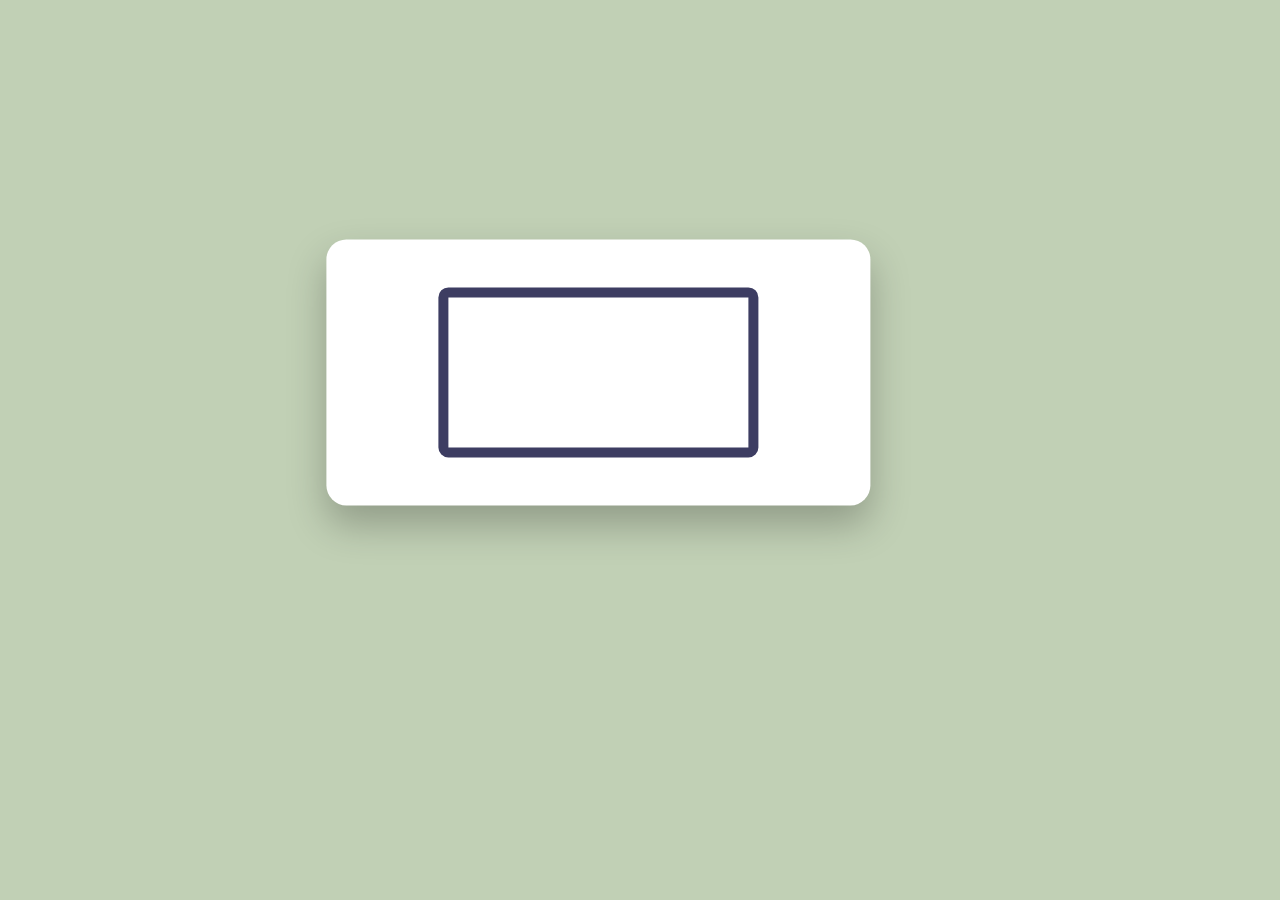
<file: JuegoJs-master/index.html>
<!DOCTYPE html>
<html lang="es">

<head>
    <meta charset="UTF-8">
    <meta http-equiv="X-UA-Compatible" content="IE=edge">
    <meta name="viewport" content="width=device-width, initial-scale=1.0">
    <title>Juego con JS</title>
    <link rel="stylesheet" href="estilos.css"> <!-- IMPORTANDO LOS ESTILOS-->
</head>

<body>
    <div class="container">
        <div id="options-container"></div>
        <div id="letter-container" class="letter-container hide"></div>
        <div id="user-input-section"></div>
        <canvas id="canvas"></canvas>
        <div id="new-game-container" class="new-game-popup hide">
            <div id="result-text"></div>
            <button id="new-game-button">Nuevo Juego</button>
        </div>
    </div>

</body>
<script src="app.js"></script> <!-- ESTAMOS IMPORTANDO EL JS-->

</html>
</file>
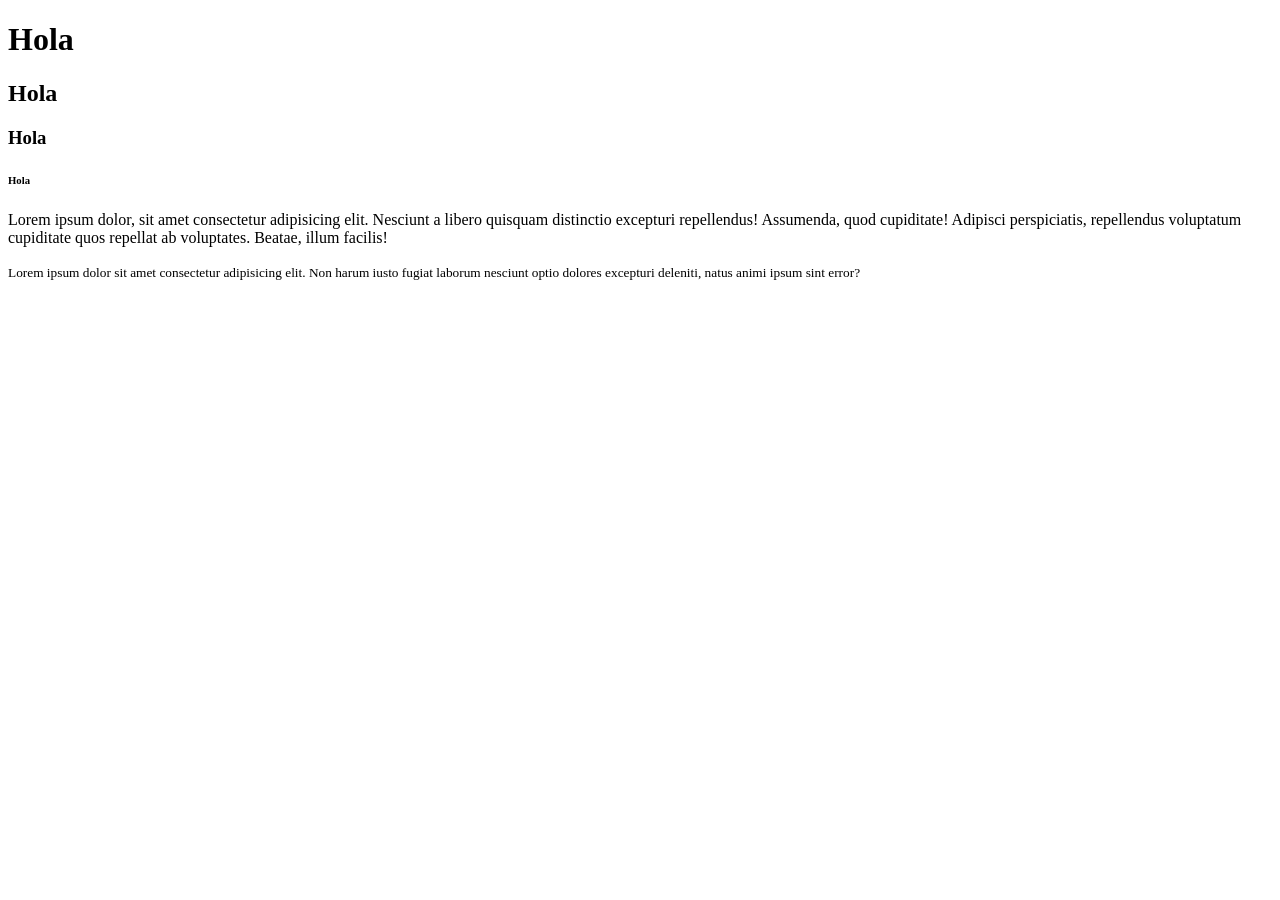
<file: JuegoJs-master/etiquetas.html>
<!DOCTYPE html>
<html lang="en">
<head>
    <meta charset="UTF-8">
    <meta http-equiv="X-UA-Compatible" content="IE=edge">
    <meta name="viewport" content="width=device-width, initial-scale=1.0">
    <title>Document</title>
</head>
<body>
    <h1>Hola </h1>
    <h2>Hola</h2>
    <h3>Hola</h3>
    <h6>Hola</h6>
    <p>Lorem ipsum dolor, sit amet consectetur adipisicing elit. Nesciunt a libero quisquam distinctio excepturi repellendus! Assumenda, quod cupiditate! Adipisci perspiciatis, repellendus voluptatum cupiditate quos repellat ab voluptates. Beatae, illum facilis!</p>
    <small>Lorem ipsum dolor sit amet consectetur adipisicing elit. Non harum iusto fugiat laborum nesciunt optio dolores excepturi deleniti, natus animi ipsum sint error?</small>
</body>
</html>
</file>
<file: JuegoJs-master/estilos.css>
@import url('https://fonts.googleapis.com/css2?family=Kanit:wght@100&family=Montserrat:wght@100&display=swap');

* {
    margin: 0;
    padding: 0;
    box-sizing: border-box;
    font-family: 'Kanit', sans-serif;
    font-family: 'Montserrat', sans-serif;
}

body {
    background-color: #C1D0B5;
}

.container {
    font-size: 16px;
    background-color: white;
    width: 90vh;
    max-width: 34em;
    position: absolute;
    transform: translate(60%, 90%);
    /*top: 50%;
    left: 50%;*/
    padding: 3em;
    border-radius: 20px;
    box-shadow: 0 1.2em 2.4em rgba(0, 0, 0, 0.25);
}
#opciones-container{
    text-align: center;
}
#opciones-container div{
    width: 100%;
    display: flex;
    justify-content: space-between;
    margin: 1.2em 0 2.4em 0;
}
#opciones-container button:disabled{
    /* estilos cuando el boton esta desactivado*/
    border:3px solid #666665;
    color: grey;
    background-color: #efefef;
}
#opciones-container button:active{ 
    /* estilos cuando el boton esta activado */
    background-color: #8c52ff;
    border: 3px solid black;
    color: white;
}
.letras-container{
    width: 100%;
    display: flex;
    flex-wrap: wrap;
    justify-content: center;
    gap: 0.6em;
}
.letras-container button{
    height: 2.4em;
    width: 2.4em;
    border-radius: 0.3em;
    background-color: white;
    cursor: pointer;
}
.nuevo-juego-popup{
    background-color: white;
    position: absolute;
    left: 0;
    top: 0;
    height: 100%;
    width: 100%;
    display: flex;
    align-items: center;
    justify-content: center;
    flex-direction: column-reverse;
    
}
#seccion-ingresar-usuario{
    display: flex;
    justify-content: center;
    font-size: 1.8em;
    margin: 0.6em 0 1.2em 0;
}
canvas{
    display: block;
    margin: auto;
    border:10px solid rgb(61, 61, 98);
    border-radius: 10px;
}
.hide{
    display: none;
}
.resultado-texto h2{
    font-size: 1.8em;
    text-align: center;
}
.resultado-texto p{
    font-size: 1.25em;
    margin: 1em 0 2em 0;
}
.resultado-texto span{
    font-weight: 600;
}
#nuevo-juego-button{
    font-size: 1.25em;
    padding: 0.5em 1em;
    background-color: #8c52ff;
    color: white;
    border: 3px solid black;
    border-radius: 0.2em;
    cursor: pointer;
}
.win-msg{
    color: green;
}
.lose-msg{
    color: red;
}
</file>
